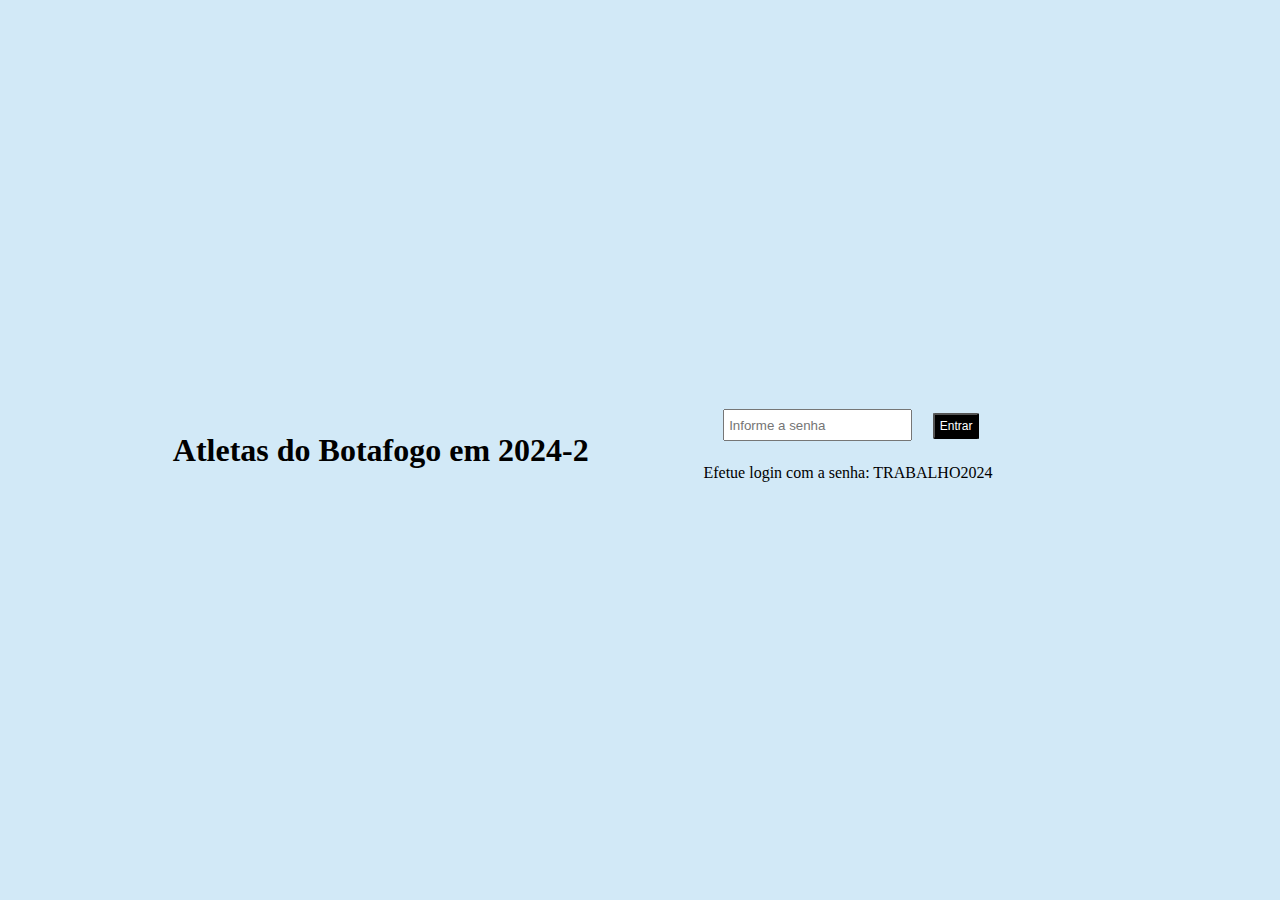
<file: AP2-desweb-2024-2/index.html>
<!DOCTYPE html>
<html lang="pt-br">
<head>
    <meta charset="UTF-8">
    <meta name="viewport" content="width=device-width, initial-scale=1.0">
    
    <link rel="shortcut icon" href="escudo.png" type="image/x-icon">
    <link rel="stylesheet" href="CSS/estilo.css">
    <script src="JS/senha.js" defer></script>
    <script src="JS/sha256.js"></script>

    <title>AP2 DesWeb 2024-2</title>


</head>
<body>
<main id="login">
    <h1 id="titulo_login">Atletas do Botafogo em 2024-2</h1>

    <div id="areaLogin">
    <input id="senha" type="text" placeholder="Informe a senha">
    <button id="entrar">Entrar</button>
    <p>Efetue login com a senha: TRABALHO2024</p>
    </div>

</main>
</body>
</html>
</file>
<file: AP2-desweb-2024-2/CSS/estilo.css>
body{
    margin: 0;
}

#login{
    display: flex;
    justify-content: center;
    align-items: center;
    text-align: center;
    height: 100vh;
    background-color: rgb(210, 233, 247);
}

#areaLogin{
    text-align: center;
    flex: 0.6 1 0%;
}

#entrar{
    background-color: black;
    color: white;
    text-align: center;
    text-decoration: none;
    cursor: pointer;
    border-radius: 5%;


    font-size: 12px;
    padding: 4px 5px;

    margin: 0px 0px 0px 10px;
}


#senha{
    height: 20px;
    padding: 0.3em;
    margin: 0.5em;

}


#titulo_login{
    margin: 0px 0px 0px;
    
}
</file>
